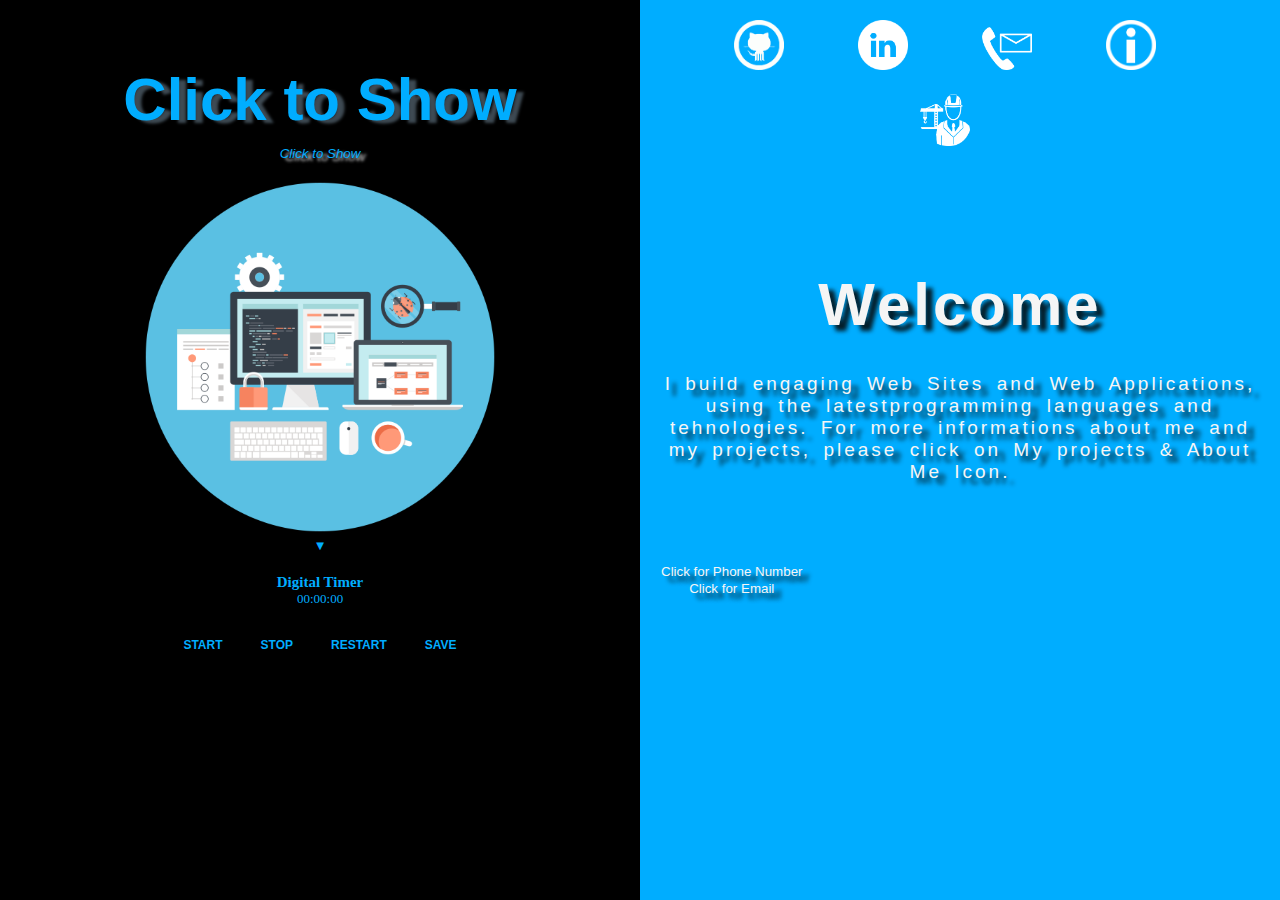
<file: index.html>
<!DOCTYPE html>
<html lang="en">

<head>
    <meta charset="UTF-8">
    <meta http-equiv="X-UA-Compatible" content="IE=edge">
    <meta name="viewport" content="width=device-width, initial-scale=1.0">
    <title>Adrian Mohora</title>
    <link rel="stylesheet" href="homePage.css">
</head>

<body>
    <div id="mainContainer">

        <div class="leftPart">
            <button id="btnName" title="Click to show name">Click to Show</button><br />
            <button id="btnLabel" title="Click to show label">Click to Show</button><br />
            <img src="assets/logo.png"><br />
            <button onclick="hideTimer()" title="Press to Hide Digital Timer"
                style="background-color: transparent;border: transparent;cursor: pointer;color: #00adff;">▼</button>
            <div id="hide">
                <h2 style="margin-top: 20px;font-size: 15px;">Digital Timer</h2>
                <div class="containerTimer" style="font-size: 13px;">
                    <span id="hour">00</span>:<span id="minutes">00</span>:<span id="seconds">00</span><br /><br />
                </div>
                <div class="butoaneContainer">
                    <button id="start" title="Start Timer">START</button>
                    <button id="stop" title="Stop Timer">STOP</button>
                    <button id="restart" title="Restart Timer">RESTART</button>
                    <button id="save" title="Save Timer">SAVE</button>
                </div>
                <div class="timeSaver">

                </div>
            </div>
        </div>

        <div class="rightPart">

            <header>
                <nav>
                    <ul style="list-style-type: none;">
                        <li><a href="https://github.com/AdrianM28"><img src="assets/git.png" title="GitHub"></a></li>
                        <li><a href="https://ro.linkedin.com/in/adrian-mohora-83222820b"><img src="assets/link.png"
                                    title="LinkedIn"></a></li>
                        <li><a href="contactPage.html"><img src="assets/contact.png" title="Contact"></a></li>
                        <li><a href="aboutMe.html"><img src="assets/aboutme.png" title="About Me"></a></li>
                        <li><a href="myProjectsPage.html"><img src="assets/project.png" title="My Projects"></a></li>
                    </ul>
                </nav>
            </header>

            <article id="mainArticle">
                <h1 style="margin-top: 120px;">Welcome</h1><br />
                <p style="font-size: 19px;">I build engaging Web Sites and Web Applications, using the latestprogramming
                    languages and tehnologies. For more informations about me and my projects, please click on My
                    projects & About Me Icon.</p>
                <div style="font-size:x-small; margin-top: 80px; float: left;">
                    <button id="btnPhoneNumber" title="Click here to see the Phone Number">Click for Phone
                        Number</button><br />
                    <button id="btnEmail" title="Click here to see the Email">Click for Email</button>
                </div>
            </article>

        </div>

    </div>
    <script src="homePage.js"></script>
</body>

</html>
</file>
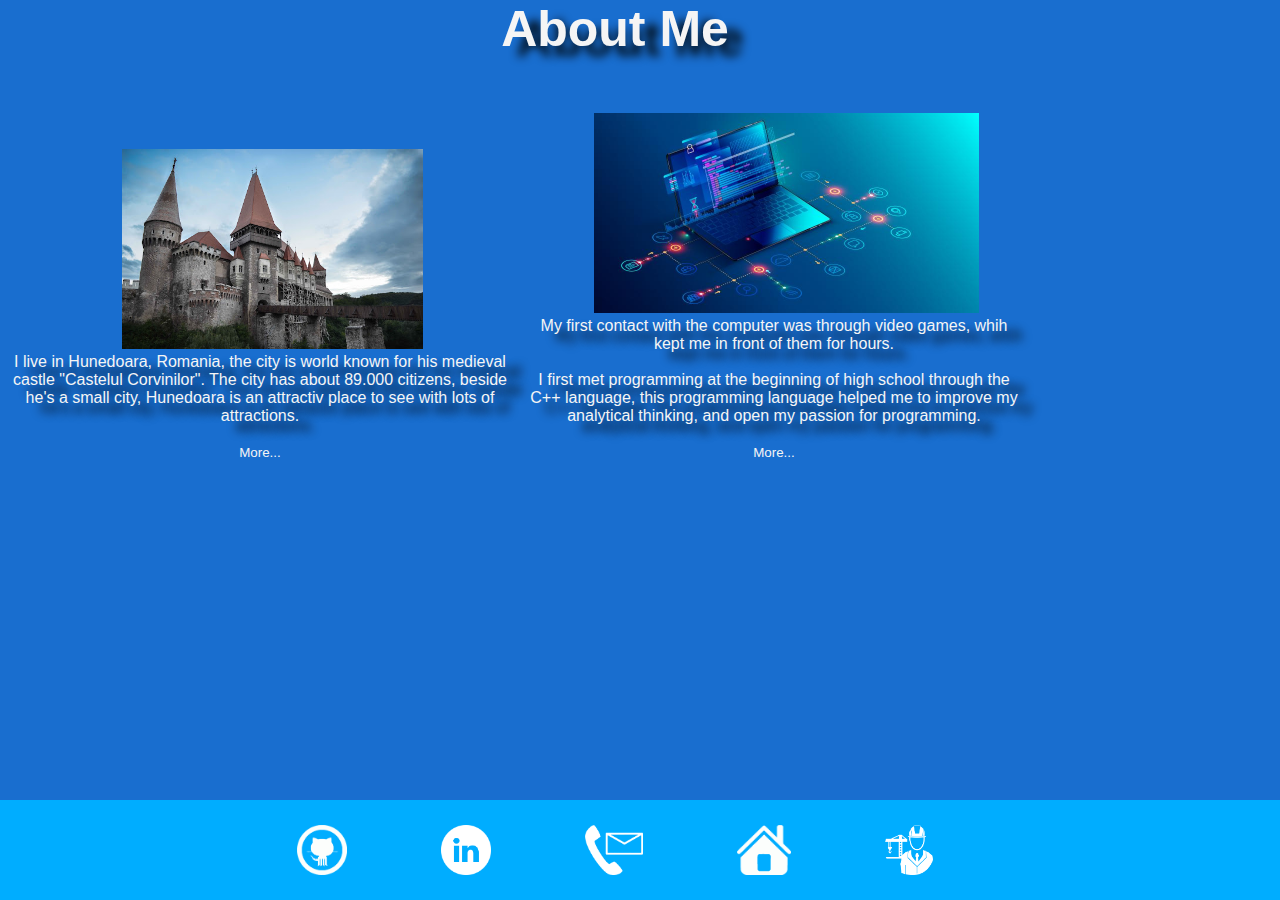
<file: aboutMe.html>
<!DOCTYPE html>
<html lang="en">

<head>
    <meta charset="UTF-8">
    <meta http-equiv="X-UA-Compatible" content="IE=edge">
    <meta name="viewport" content="width=device-width, initial-scale=1.0">
    <title>About Me</title>
    <link rel="stylesheet" href="aboutMe.css">
</head>

<body>
    <h1 id="h1AboutMe">About Me</h1>
    <div id="mainContainer">

        <div id="castleContainer">
            <img src="assets/hunedoara.jpg" title="Castelul Huniazilor" class="containerIMG">
            <p>I live in Hunedoara, Romania, the city is world known for his medieval castle "Castelul Corvinilor". The
                city has about 89.000 citizens, beside he's a small city, Hunedoara is an attractiv place to see with
                lots of attractions.</p><br />
            <button onclick="hidePic()" id="btnHunedoara" title="More About">More...</button><br />
        </div>

        <div id="passionContainer">
            <img src="assets/program.jpg" title="Castelul Huniazilor" class="containerIMG">
            <p>My first contact with the computer was through video games, whih kept me in front of them for hours.</p><br />
            <p>I first met programming at the beginning of high school through the C++ language, this programming language helped me to improve my analytical
                thinking, and open my passion for programming.
            </p><br />
                <button onclick="hideBtn()" id="btnMe" title="More About">More...</button><br />
        </div>

        <div id="mapContainer">
            <iframe
                src="https://www.google.com/maps/embed?pb=!1m18!1m12!1m3!1d44534.411053546064!2d22.87269775034555!3d45.7631595008852!2m3!1f0!2f0!3f0!3m2!1i1024!2i768!4f13.1!3m3!1m2!1s0x474e8a547396159f%3A0x19f38ced3c35233b!2sHunedoara!5e0!3m2!1sro!2sro!4v1630012765653!5m2!1sro!2sro"
                width="400" height="350" style="border:0;border-radius: 2%;" allowfullscreen="" loading="lazy"></iframe>
            <p>My City Location</p>
        </div>
    
        <button onclick="topFunction()" id="btnScrollUp" title="Go to top">▲</button>
    </div>
    
    <footer>
        <ul style="list-style-type: none;">
            <li><a href="https://github.com/AdrianM28"><img src="assets/git.png" title="GitHub"></a></li>
            <li><a href="https://ro.linkedin.com/in/adrian-mohora-83222820b"><img src="assets/link.png"
                        title="LinkedIn"></a></li>
            <li><a href="contactPage.html"><img src="assets/contact.png" title="Contact"></a></li>
            <li><a href="index.html"><img src="assets/home.png" title="Home Page"></a></li>
            <li><a href="myProjectsPage.html"><img src="assets/project.png" title="My Projects"></a></li>
        </ul>
    </footer>
    <script src="aboutMe.js"></script>
</body>

</html>
</file>
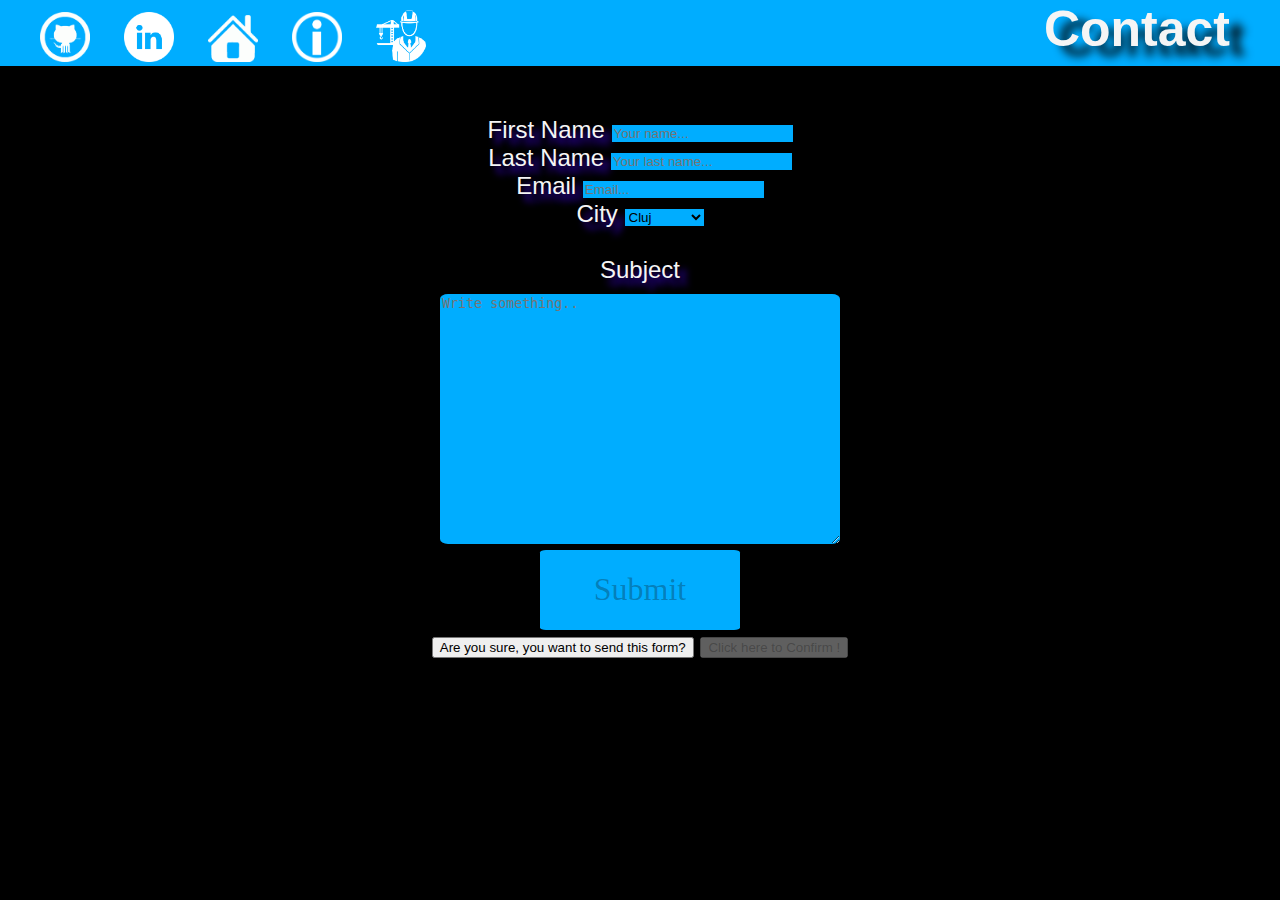
<file: contactPage.html>
<!DOCTYPE html>
<html lang="en">

<head>
    <meta charset="UTF-8">
    <meta http-equiv="X-UA-Compatible" content="IE=edge">
    <meta name="viewport" content="width=device-width, initial-scale=1.0">
    <title>Contact</title>
    <link rel="stylesheet" href="contactPage.css">
</head>

<body style="background-color: black;">

    <header>
        <h1>Contact</h1>
        <nav>
            <ul style="list-style-type: none;">
                <li><a href="https://github.com/AdrianM28"><img src="assets/git.png" title="GitHub"></a></li>
                <li><a href="https://ro.linkedin.com/in/adrian-mohora-83222820b"><img src="assets/link.png"
                            title="LinkedIn"></a></li>
                <li><a href="index.html"><img src="assets/home.png" title="Home Page"></a></li>
                <li><a href="aboutMe.html"><img src="assets/aboutme.png" title="About Me"></a></li>
                <li><a href="myProjectsPage.html"><img src="assets/project.png" title="My Projects"></a></li>
            </ul>
        </nav>
    </header>

    <div class="containerForm">
        <form>
            <label>First Name</label>
            <input type="text" id="fname" name="firstname" placeholder="Your name..."
                style=" background-color: #00adff;border:0;" title="First Name"><br />

            <label>Last Name</label>
            <input type="text" id="lname" name="lastname" placeholder="Your last name..."
                style=" background-color: #00adff;border:0;" title="Last Name"><br />

            <label>Email</label>
            <input type="email" id="lname" name="email" placeholder="Email..."
                style=" background-color: #00adff;border:0;" title="Last Name"><br />

            <label>City</label>
            <select style=" background-color: #00adff;border:0;" title="Choose City">
                <option value="Cluj">Cluj</option>
                <option value="Timisoara">Timisoara</option>
                <option value="Bucuresti">Bucuresti</option>
            </select><br /><br />

            <label>Subject</label><br />
            <textarea placeholder="Write something.."
                style=" background-color: #00adff;border:0;height: 250px;width:400px;margin-top: 10px;border-radius: 2%;"
                title="Write a message"></textarea><br />
        </form>
        <button onclick="openWindow()"
            style=" background-color: #00adff;border:0;height: 80px;width: 200px; border-radius: 3%;font-size: xx-large;font-family:fantasy ;"
            title="Click here to submit !" id="btnSubmit">Submit</button>    
                <div>
                  <button class="add">Are you sure, you want to send this form?</button>
                  <button class="update">Click here to Confirm !</button>
                </div>
    </div>
    <script src="contactPage.js"></script>
</body>

</html>
</file>
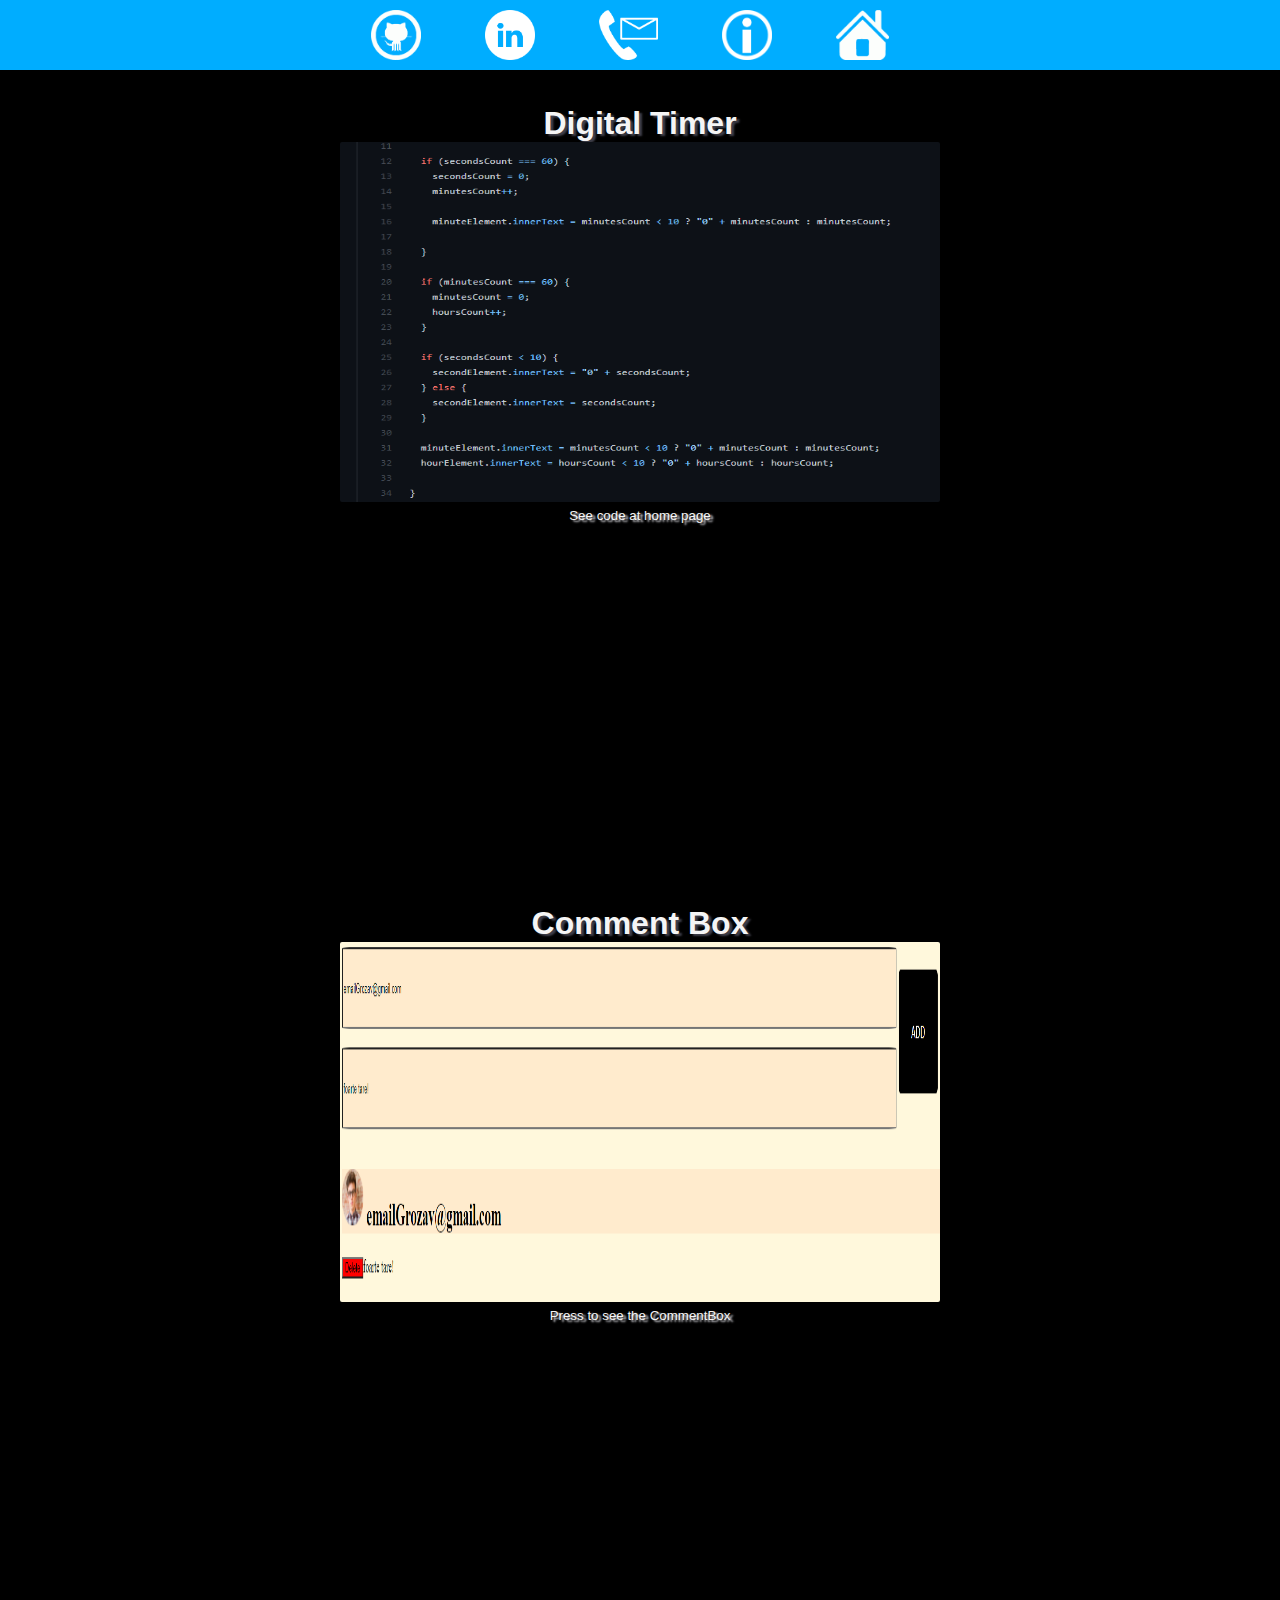
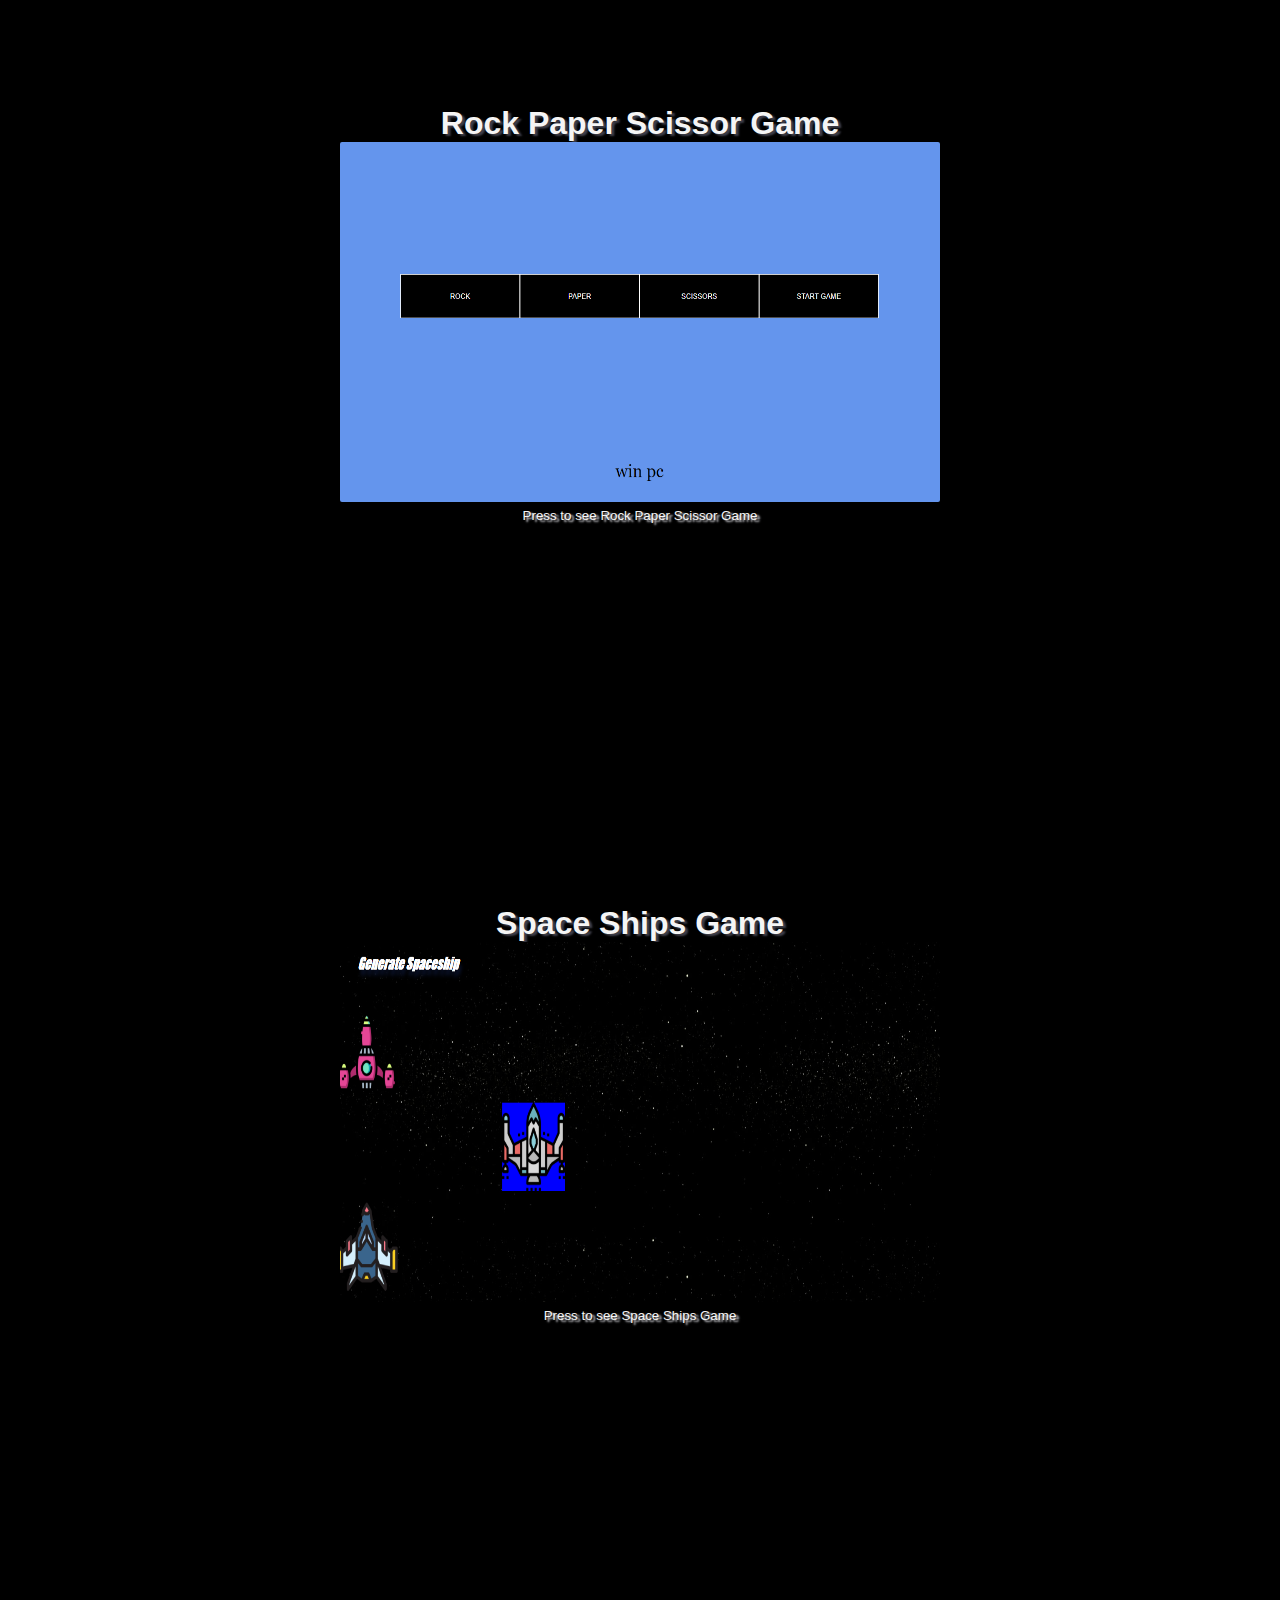
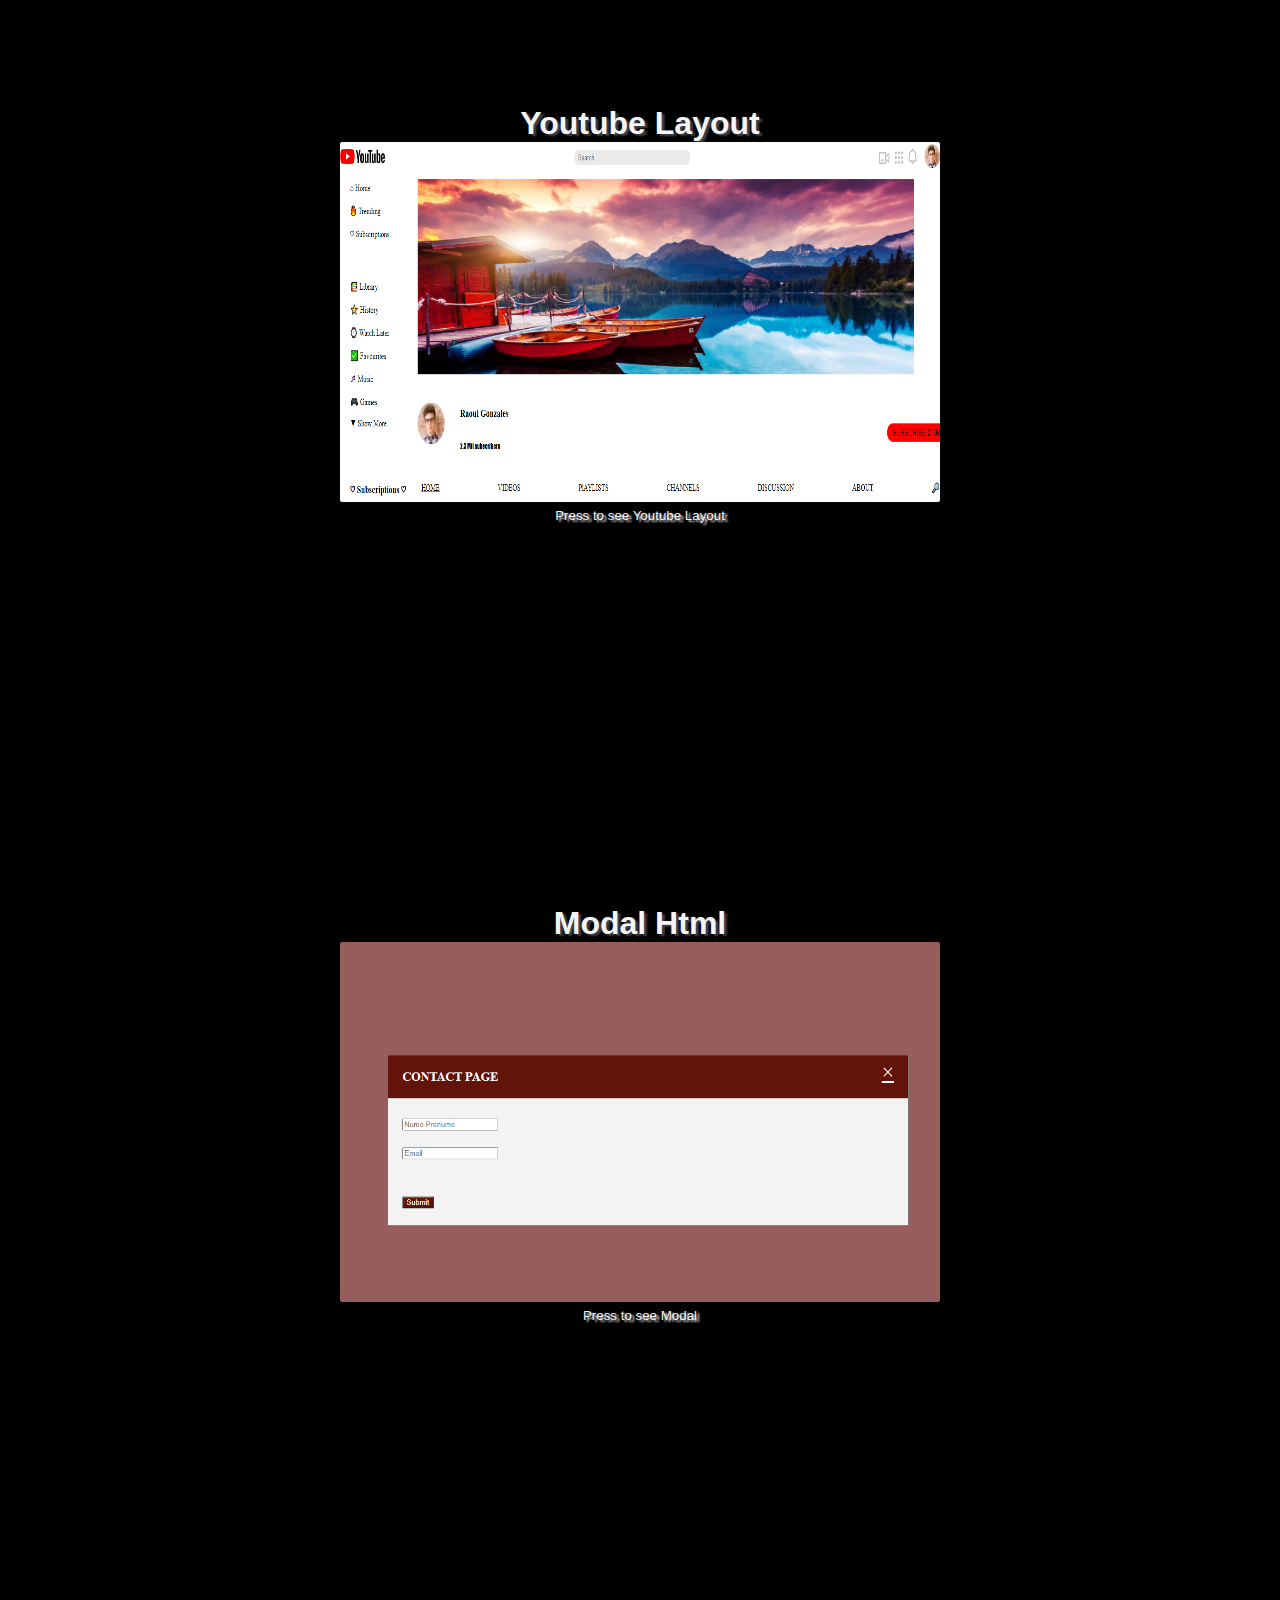
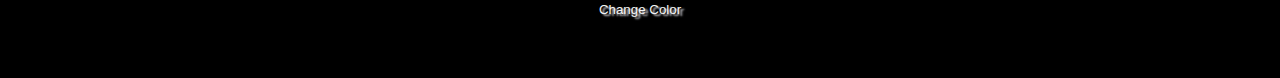
<file: myProjectsPage.html>
<!DOCTYPE html>
<html lang="en">

<head>
    <meta charset="UTF-8">
    <meta http-equiv="X-UA-Compatible" content="IE=edge">
    <meta name="viewport" content="width=device-width, initial-scale=1.0">
    <title>My Projects</title>
    <link rel="stylesheet" href="myProjectsPage.css">
</head>

<body style="background-color: black">

    <header>
        <nav>
            <ul style="list-style-type: none;">
                <li><a href="https://github.com/AdrianM28"><img src="assets/git.png" title="GitHub"></a></li>
                <li><a href="https://ro.linkedin.com/in/adrian-mohora-83222820b"><img src="assets/link.png"
                            title="LinkedIn"></a></li>
                <li><a href="contactPage.html"><img src="assets/contact.png" title="Contact"></a></li>
                <li><a href="aboutMe.html"><img src="assets/aboutme.png" title="About Me"></a></li>
                <li><a href="index.html"><img src="assets/home.png" title="Home"></a></li>
            </ul>
        </nav>
    </header>

    <div class="postContainer">
        <div class="miniPost">
            <h1>Digital Timer</h1>
            <img src="assets/timer.png" class="imgPosts">
            <a href="index.html"><button class="buttonColor">See code at home page</button></a>
        </div>

        <div class="miniPost">
            <h1>Comment Box</h1>
            <img src="assets/commentBox.png" class="imgPosts">
            <a href="projects/commentBoxDom/com.html"><button class="buttonColor">Press to see the
                    CommentBox</button></a>
        </div>

        <div class="miniPost">
            <h1>Rock Paper Scissor Game</h1>
            <img src="assets/rock.png" class="imgPosts">
            <a href="projects/rockPaperScissor/joc.html"><button class="buttonColor">Press to see Rock Paper Scissor
                    Game</button></a>
        </div>

        <div class="miniPost">
            <h1>Space Ships Game</h1>
            <img src="assets/space.png" class="imgPosts">
            <a href="projects/space_ships/space.html"><button class="buttonColor">Press to see Space Ships
                    Game</button></a>
        </div>

        <div class="miniPost">
            <h1>Youtube Layout</h1>
            <img src="assets/Youtube.png" class="imgPosts">
            <a href="projects/youtubeLayout/index.html"><button class="buttonColor">Press to see Youtube
                    Layout</button></a>
        </div>

        <div class="miniPost">
            <h1>Modal Html</h1>
            <img src="assets/Modal.png" class="imgPosts">
            <a href="projects/modalCss/contact.html"><button class="buttonColor">Press to see Modal</button></a>
        </div>

    </div>

    <button id="changeBackGroundColor" title='Press to Change background-color'>Change Color</button>
    <script src="myProjectsPage.js"></script>
</body>

</html>
</file>
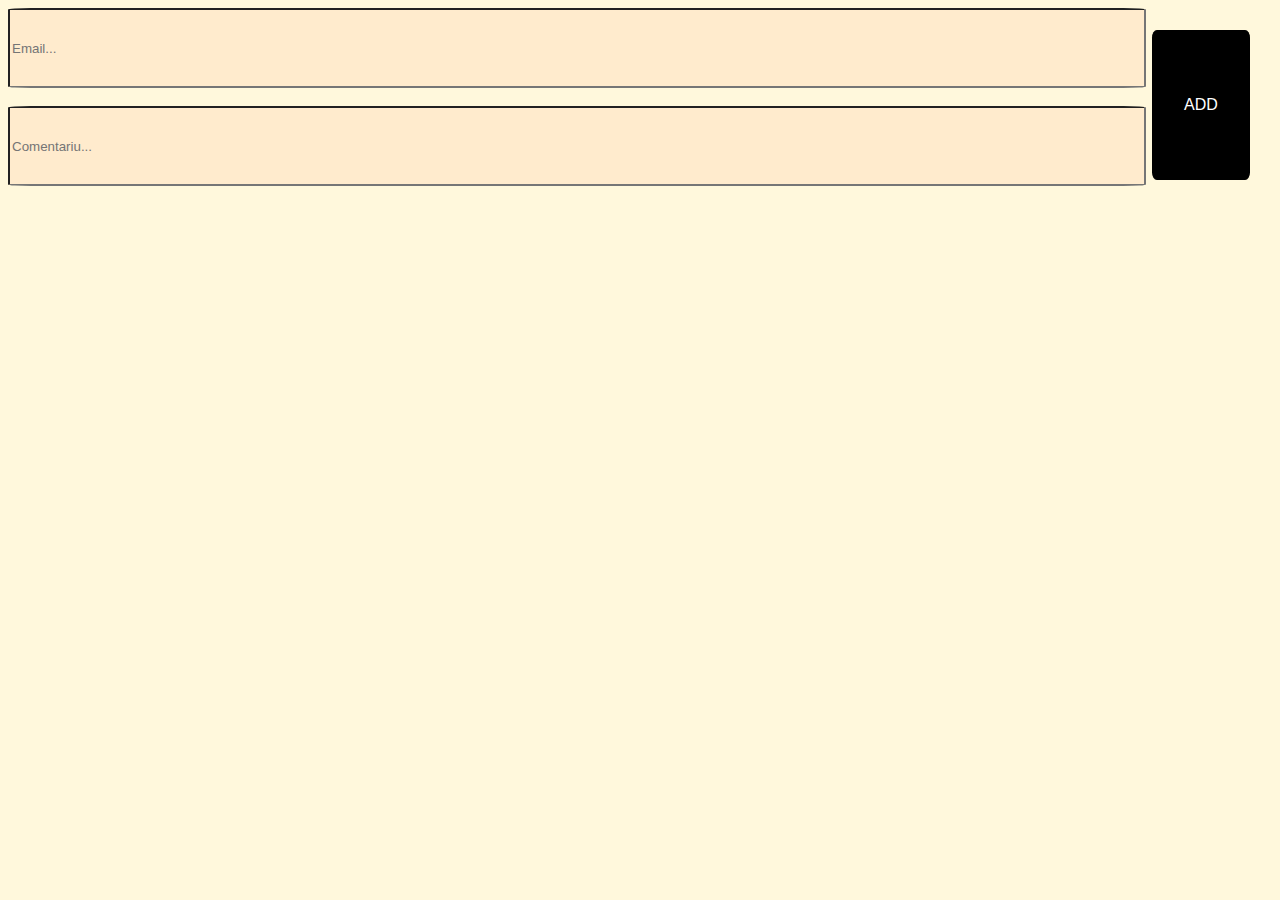
<file: projects/commentBoxDom/com.html>
<!DOCTYPE html>
<html lang="en">

<head>
    <meta charset="UTF-8">
    <meta http-equiv="X-UA-Compatible" content="IE=edge">
    <meta name="viewport" content="width=device-width, initial-scale=1.0">
    <title>Comment Box</title>
    <link rel="stylesheet" href="com.css">
</head>

<body>
    <div id="containre">
        <input type="text" id="email" placeholder="Email..." /><br /><br />
        <input type="text" id="neww" placeholder="Comentariu..." /><br /><br />
        <button onclick="addD()" class="add">ADD</button>
    </div>
    <div id="lista">
      </div>
    <script src="com.js"></script>
</body>

</html>
</file>
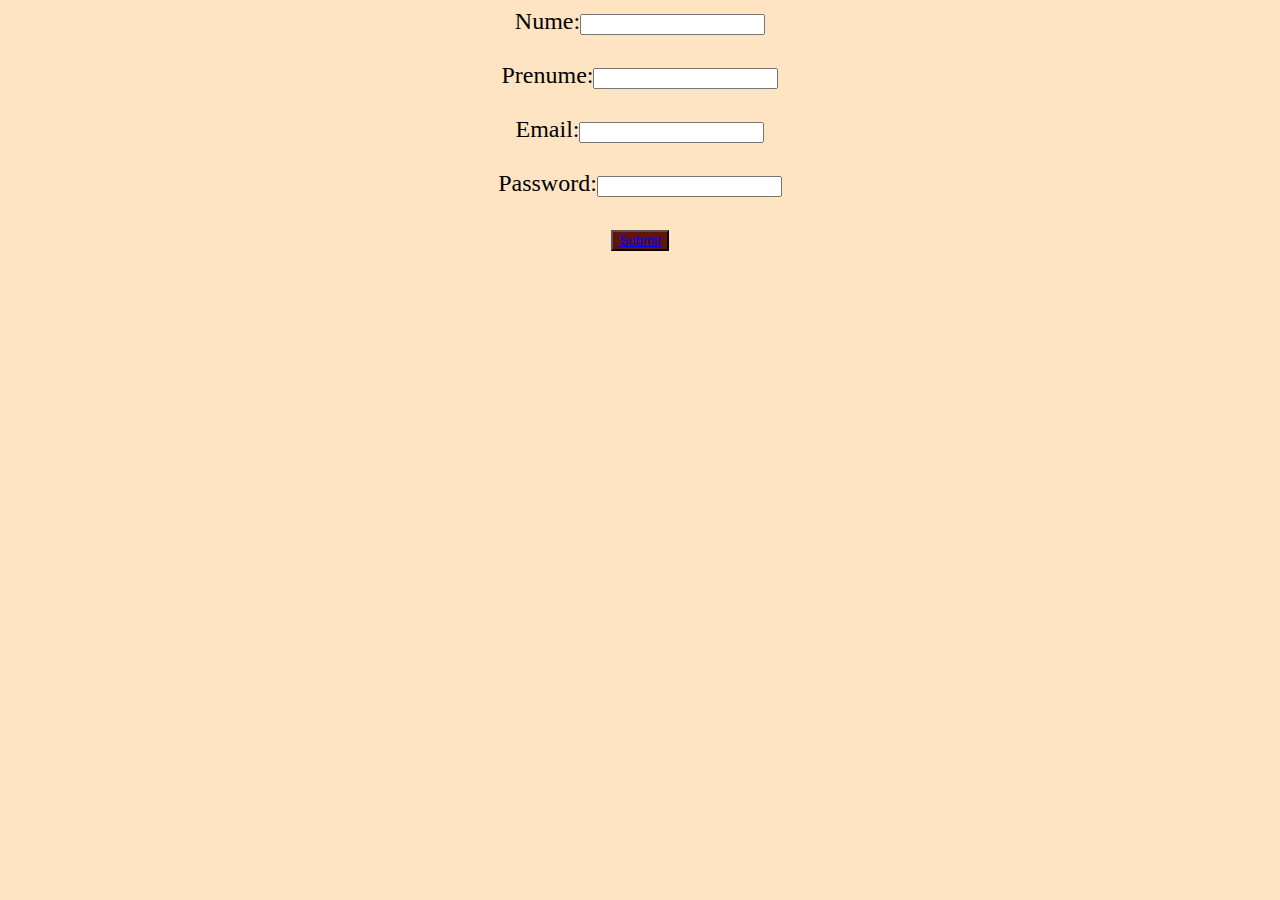
<file: projects/modalCss/contact.html>
<!DOCTYPE html>
<html>
<head>
<title>TEMA PLUS</title>
<link rel="stylesheet" href="contact.css">
</head>
<body>

Nume:<input type="text"><br/><br/>
Prenume:<input type="text"><br/><br/>
Email:<input type="email"><br/><br/>
Password:<input type="password"><br/><br/>
<button id="submit"><a href="#id01">Submit</a></button>

<div id="id01" class="modalTargetTry">
  <div class="modalD">
    <div class="modalContinut">
      <header class="containerModal">
        <a href="#" class="xUl">×</a>
        <h2>CONTACT PAGE</h2>
      </header>
      <div class="containerModal">
        <p><input type="text" placeholder="Nume Prenume"></p>
        <p><input type="text" placeholder="Email"></p>
      </div>
      <footer class="containerModal">
        <p><button id="submit">Submit</button></p>
      </footer>
    </div>
  </div>
</div>

</body>
</html>
</file>
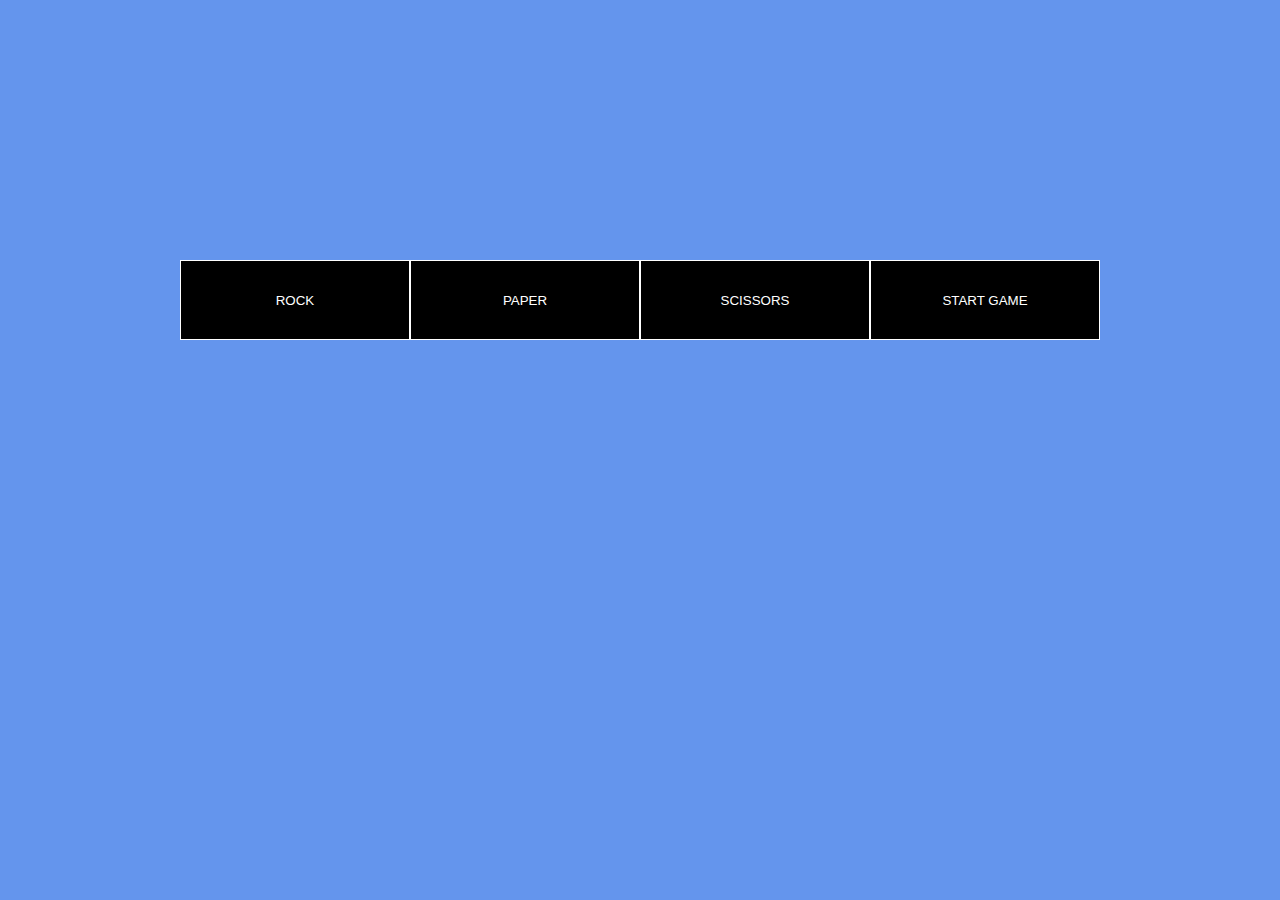
<file: projects/rockPaperScissor/joc.html>
<!DOCTYPE html>
<html lang="en">

<head>
    <meta charset="UTF-8">
    <meta http-equiv="X-UA-Compatible" content="IE=edge">
    <meta name="viewport" content="width=device-width, initial-scale=1.0">
    <title>ROCK PAPER SCISSORS</title>
    <link rel="stylesheet" href="joc.css">
</head>

<body>
    <div id="app">
        <button id="btn-rock">ROCK</button>
        <button id="btn-paper">PAPER</button>
        <button id="btn-scissors">SCISSORS</button>
        <button id="start">START GAME</button>
    </div>
    <div id="score">
        
    </div>
    <script src="joc.js"></script>
</body>

</html>
</file>
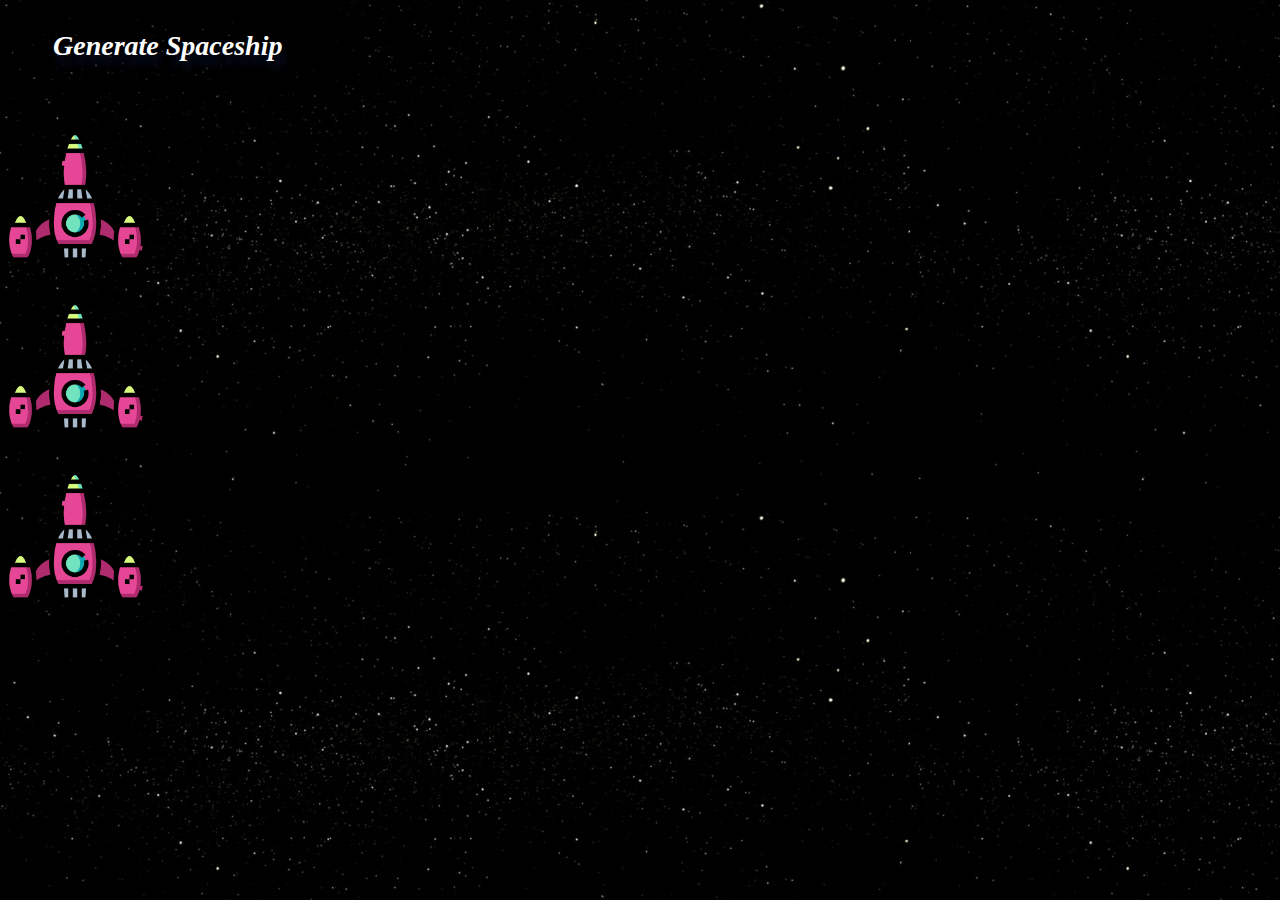
<file: projects/space_ships/space.html>
<!DOCTYPE html>
<html lang="en">
<head>
    <meta charset="UTF-8">
    <meta http-equiv="X-UA-Compatible" content="IE=edge">
    <meta name="viewport" content="width=device-width, initial-scale=1.0">
    <title>Space Ships</title>
    <link rel="stylesheet" href="style.css">
</head>
<body>
    <button id="start">Generate Spaceship</button>
<script src="Space.js"></script>
</body>
</html>
</file>
<file: homePage.css>
*{
    margin: 0;
}

#mainContainer{
    min-height: 100vh;
    display: flex;
}

.leftPart{
    width: 50vw;
    background-color: black;
    color:#00adff;
    text-align: center;  
}

#btnName{
    font-family: -apple-system, BlinkMacSystemFont, 'Segoe UI', Roboto, Oxygen, Ubuntu, Cantarell, 'Open Sans', 'Helvetica Neue', sans-serif;
    border-radius: 10px;
    padding: 65px 0 10px 0;
    font-size: 60px;
    font-weight: bold;
    text-shadow: 7px 3px 3px rgb(62, 74, 83);
    border: transparent;
    background-color: black;
    color:#00adff ;
    cursor: pointer;
}

#btnLabel{
    font-family: Arial, Helvetica, sans-serif;
    font-style: oblique;
    text-shadow: 5px 3px 3px #e3e3e4;
    border: transparent;
    background-color: black;
    color:#00adff ;
    cursor: pointer;
}

.leftPart img{
    width: 350px;
    margin-top: 20px;
}

.rightPart{
    width: 50vw;
    background-color: #00adff;
}

nav li{
    display: inline-block;
    float: none;
    margin-top: 20px;
}

header{
    height: auto;
    text-align: center;
}

nav img{
    width:50px;
    margin-right:70px;
}

#mainArticle{
    font-family: sans-serif;
    color:whitesmoke;
    margin-left: 15px;
    font-size:30px;
    letter-spacing: 3px;
    word-spacing: 4px;
    margin-top: 30px;
    margin-bottom: 30px;
    margin-right: 15px;
    text-shadow: 7px 6px 4px rgba(5, 5, 5, 0.85);
    text-align: center;
}

#start,
#restart,
#save,
#stop{
	border-radius:12px;
	border:5px solid #000000;
    color: #00adff;
	cursor:pointer;
	font-family:-apple-system, BlinkMacSystemFont, 'Segoe UI', Roboto, Oxygen, Ubuntu, Cantarell, 'Open Sans', 'Helvetica Neue', sans-serif;
	font-size:12px;
	font-weight:bold;
	padding:10px 12px;
    background-color: transparent;
}

.timeSaver{
    text-align: center;
    text-transform: uppercase;
    font-size: 12px;
    padding-top: 10px;
    color:#00adff;
}

#btnPhoneNumber,
#btnEmail{
    background-color: transparent;
    border: transparent;
    color: whitesmoke;
    text-shadow: 7px 6px 4px rgba(5, 5, 5, 0.85);
    cursor: pointer;
}

#btnArticle{
    background-color:transparent;
    border:transparent;
    font-family: 'Times New Roman', Times, serif;
    text-shadow: 7px 6px 4px rgba(5, 5, 5, 0.85);
    align-items: center;
    margin-top: 30px;
    font-size: 25px;
    color: whitesmoke;
    cursor: pointer;
}
</file>
<file: aboutMe.css>
*{
     margin: 0;
     box-sizing: border-box;
 }

 body{
    background-color: rgb(25, 110, 207); 
}

footer{
    background-color: #00adff;
    position: fixed;
    bottom: 0;
    width: 100%;
    height: 100px;
    text-align: center;
}

li{
    display: inline-block;
}

footer img{
    height: 50px;
    margin-right:90px;
    margin-top: 25px;
}

#mainContainer{
    margin-top: 50px;
    display: block;
    align-content: center;
    width: 100%;
}

#h1AboutMe{
    font-size: 50px;
    margin-right: 50px;
    text-align: center;
    color: whitesmoke;
    font-family: Verdana, Geneva, Tahoma, sans-serif;
    border-radius: 10px;
    font-weight: bold;
    text-shadow: 15px 10px 10px rgb(1, 8, 14);
}

#castleContainer,
#passionContainer,
#mapContainer{
    display: inline-block;
    width: 500px;
    height: auto;
    text-align: center;
    margin-left: 10px;
    text-shadow: 15px 10px 10px rgb(1, 8, 14);
    font-family: Verdana, Geneva, Tahoma, sans-serif;
    color: whitesmoke;
}

.containerIMG{
    height: 200px;
    width: auto;
    margin-left: 25px;
    margin-top: 5px;
}

button{
    background-color: transparent;
    border: transparent;
    color: whitesmoke;
}

#btnScrollUp {
    display: none;
    position: fixed;
    bottom: 20px;
    right: 30px;
    z-index: 999999;
    font-size: 28px;
    border: none;
    outline: none;
    background-color: transparent;
    color: rgb(0, 0, 0);
    cursor: pointer;
    padding: 15px;
    border-radius: 49%;
  }
</file>
<file: contactPage.css>
*{
    margin: 0;
    box-sizing: border-box;
}

nav li{
    display: inline-block;
    margin-top: 10px;
}

header{
    height: auto;
    background-color: #00adff;
}

nav img{
    width:50px;
    margin-right:30px;
}

header h1{
    font-size: 50px;
    margin-right: 50px;
    float:right;
    color: whitesmoke;
    font-family: Verdana, Geneva, Tahoma, sans-serif;
    border-radius: 10px;
    font-weight: bold;
    text-shadow: 15px 10px 10px rgb(1, 8, 14);
}

.containerForm{
    color: whitesmoke;
    text-align: center;
    font-size: x-large;
    margin-top: 50px;
    font-family: -apple-system, BlinkMacSystemFont, 'Segoe UI', Roboto, Oxygen, Ubuntu, Cantarell, 'Open Sans', 'Helvetica Neue', sans-serif;
}

form label{
    text-shadow: 7px 7px 7px rgb(53, 4, 189);
}
</file>
<file: myProjectsPage.css>
*{
    margin: 0;
    box-sizing: border-box;
    text-align: center;
    
}

header{
    background-color: #00adff;
    position: fixed;
    top:0;
    width: 100%;
    height: 70px;
    text-align: center;
}

li{
    display: inline-block;
}

header img{
    height: 50px;
    margin-right:60px;
    margin-top: 10px;
}

.imgPosts{
    height: 360px;
    width: 600px;
    border-radius: 2px;
}
 
.postContainer{
    text-align:center ;
}

.miniPost{
    display: inline-block;
    width: 650px;
    height: 700px;
    padding: 5px;
    margin-top: 100px;
    color: whitesmoke;
    font-family: -apple-system, BlinkMacSystemFont, 'Segoe UI', Roboto, Oxygen, Ubuntu, Cantarell, 'Open Sans', 'Helvetica Neue', sans-serif;
    text-shadow: 3px 2px 2px #40404b;
}

.buttonColor{
    background-color: transparent;
    border: transparent;
    color: whitesmoke;
    text-shadow: 3px 2px 2px #e3e3e9; 
    font-family: -apple-system, BlinkMacSystemFont, 'Segoe UI', Roboto, Oxygen, Ubuntu, Cantarell, 'Open Sans', 'Helvetica Neue', sans-serif;
}

#changeBackGroundColor{
    background-color: transparent;
    text-align: center;
    margin-bottom: 60px;
    color: whitesmoke;
    border: transparent;
    text-shadow: 3px 2px 2px #e3e3e9;
    cursor: pointer;
}
</file>
<file: projects/commentBoxDom/com.css>
*{
    box-sizing: border-box;
}
 
#neww,
#email{
    color: rgb(11, 27, 27);
    background-color: blanchedalmond;
    width: 90%;
    height:80px;
    border-radius: 2%;
}

body{
    background-color: cornsilk;
}
.add{
    background-color: #000000;
    font-family: Verdana, Geneva, Tahoma, sans-serif;
    border-radius: 5%;
    border: none;
    color: white;
    padding: 15px 32px;
    display: inline-block;
    font-size: 16px;
    margin: 4px 2px solid;
    position: absolute;
    top:30px;
    bottom: 80%;
    left: 90%;
    cursor: pointer;
   }

#Dute{
    background-color: red;   
}
</file>
<file: projects/modalCss/contact.css>
body{
    background-color: bisque;
    text-align: center;
    font-size: x-large;
}

header {
    background-color: #631409;
    font-size: 15px;
    color: white;
}

.modalTargetTry {
    display: none;
    position: fixed;
    left: 0;
    top: 0;
    width: 100%;
    height: 100%;
    overflow: auto;
    background-color: rgb(151, 92, 92);
   
}
  
.modalTargetTry:target {
    display: table;
    position: absolute;
}
  
.modalD {
    display: table-cell;
    vertical-align: middle;
}
  
.modalD .modalContinut {
    margin: auto;
    background-color: #f3f3f3;
    position: relative;
    padding: 0;
    outline: 0;
    border: 1px #777 solid;
    text-align: justify;
    width: 60%;
}
  
.xUl {
    float: right;
    font-size: 40px;
    color: #fff;
}
  
.containerModal {
    padding: 6px 26px;
}
  
#submit{
    background-color: #631409;
    color: #fff;
}
</file>
<file: projects/rockPaperScissor/joc.css>
*{
    margin: 0;
    background-color: cornflowerblue;
}

#app{
    display: flex;
    justify-content: center;
    align-items: center;
    height: 600px;
}

#btn-rock,
#btn-paper,
#btn-scissors,
#start{
    color: white;
    background-color: black;
    cursor: pointer;
    width: 230px;
    height: 80px;
    border: 1px solid white;
}

#score{
    text-align: center;
    font-size: xx-large;
    font-family: Georgia, 'Times New Roman', Times, serif;
}
</file>
<file: projects/space_ships/style.css>
*{
    background-image: url("thumbnail.jpg");
    margin: 0;
}

#start{
    box-shadow:inset -26px 28px 20px -13px #000000;
	background-color:transparent;
	border-radius:42px;
	border:12px solid #000000;
	display:inline-block;
	cursor:pointer;
	color:#ffffff;
	font-family:Impact;
	font-size:28px;
	font-weight:bold;
	font-style:italic;
	padding:18px 41px;
	text-decoration:none;
	text-shadow:4px 10px 7px #080f24;
}
</file>
